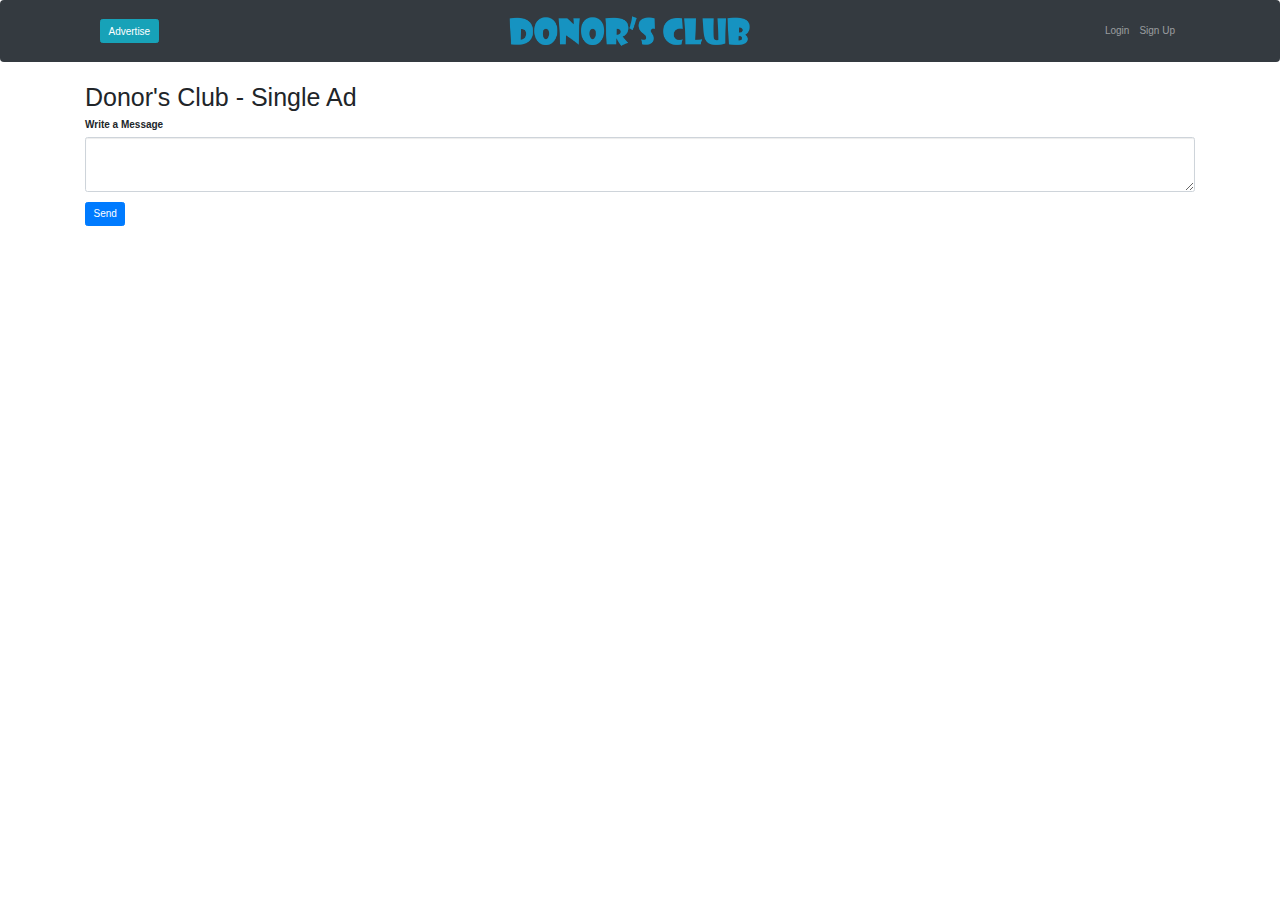
<file: code/donors_club/src/main/resources/static/adPost.html>
<!DOCTYPE html>
<html lang="en">

<head>
    <meta charset="UTF-8" />
    <meta name="viewport" content="width=device-width, initial-scale=1.0" />
    <title>Donor's Club</title>
    <link rel="stylesheet" href="assets/css/style.css" />
    <link rel="stylesheet" href="https://maxcdn.bootstrapcdn.com/bootstrap/3.4.1/css/bootstrap.min.css" />
    <script src="https://ajax.googleapis.com/ajax/libs/jquery/3.5.1/jquery.min.js"></script>
    <script src="https://code.jquery.com/jquery-2.2.4.min.js"
        integrity="sha256-BbhdlvQf/xTY9gja0Dq3HiwQF8LaCRTXxZKRutelT44=" crossorigin="anonymous"></script>
    <link href="https://stackpath.bootstrapcdn.com/bootstrap/4.4.1/css/bootstrap.min.css" rel="stylesheet"
        type="text/css" />
    <script src="https://stackpath.bootstrapcdn.com/bootstrap/4.4.1/js/bootstrap.bundle.min.js"
        type="text/javascript"></script>
    <link rel="shortcut icon" href="./assets/images/favicon.ico" type="image/x-icon" />
</head>

<body>
    <header>
        <nav class="navbar navbar-expand-lg navbar-dark bg-dark">
            <div class="container">
                <div class="collapse navbar-collapse" id="navbarSupportedContent">
                    <a class="btn btn-info" href="advertise.html">Advertise</a>
                    <a class="ml-auto" href="index.html"><img class="logo" src="assets/images/logo/donors_club.png"
                            alt="Donor's Club" /></a>
                    <ul class="navbar-nav ml-auto">
                        <li class="nav-item login-btn-toggle">
                            <a class="nav-link" href="login.html">Login</a>
                        </li>
                        <li class="nav-item login-btn-toggle">
                            <a class="nav-link" href="signup.html">Sign Up</a>
                        </li>
                        <li class="nav-item logout-btn-toggle d-none">
                            <a class="nav-link" href="chats.html">My Chats</a>
                        </li>
                        <li class="nav-item logout-btn-toggle d-none">
                            <a class="nav-link logout" href="#">Logout</a>
                        </li>
                    </ul>
                </div>
            </div>
        </nav>
    </header>
    <main>
        <section>
            <div class="container">
                <h1>Donor's Club - Single Ad</h1>
                <div id="ad"></div>
                <div id="message">
                    <div class="mb-3">
                        <label for="text-message" class="form-label">Write a Message</label>
                        <textarea class="form-control" id="text-message" rows="3"></textarea>
                    </div>
                    <button id="submit1" type="submit" class="btn btn-primary mb-3">Send</button>
                </div>
            </div>
        </section>
    </main>
    <footer></footer>

    <script type="module" src="assets/js/adPost.js"></script>
</body>

</html>
</file>
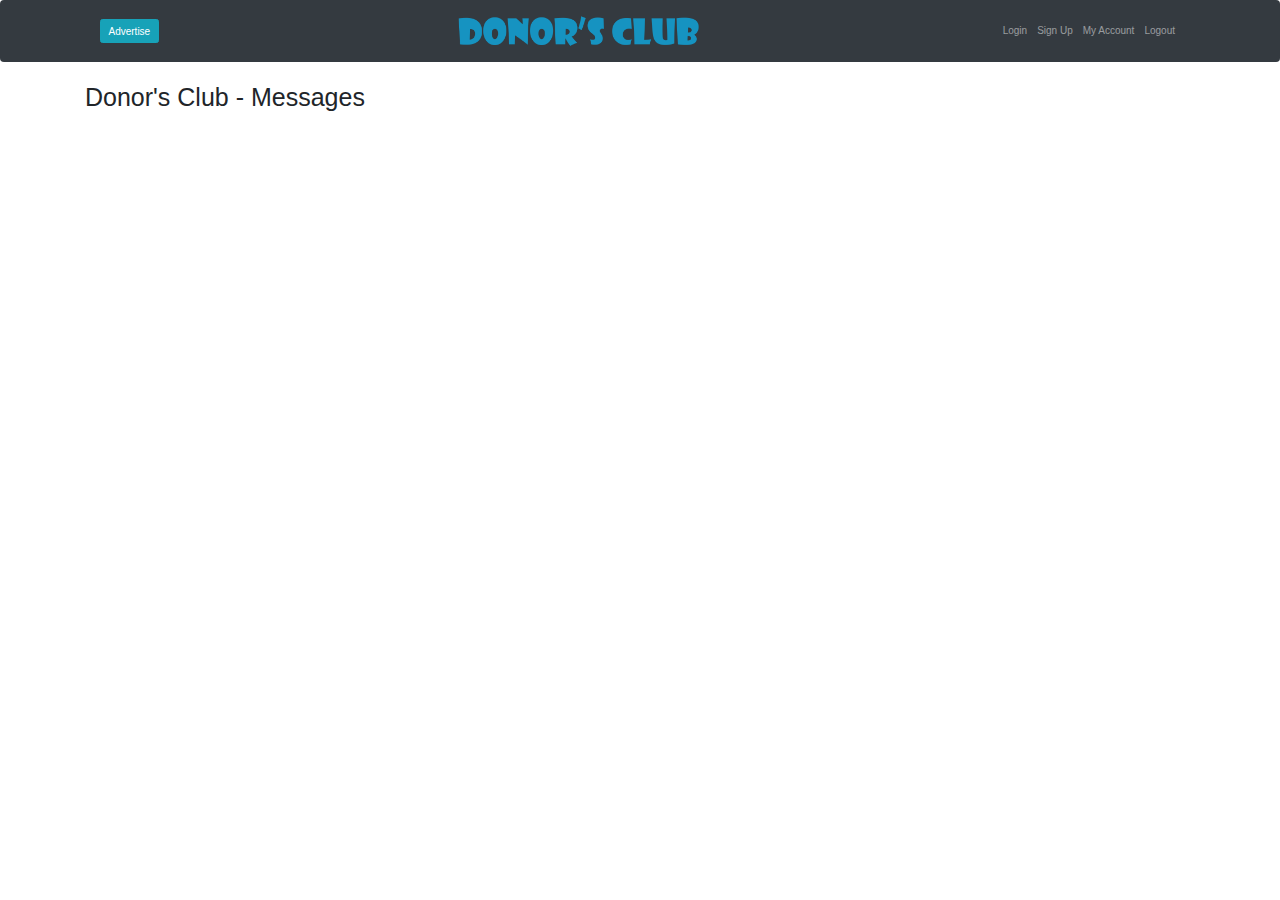
<file: code/donors_club/src/main/resources/static/messages.html>
<!DOCTYPE html>
<html lang="en">

<head>
    <meta charset="UTF-8" />
    <meta name="viewport" content="width=device-width, initial-scale=1.0" />
    <title>Donor's Club</title>
    <link rel="stylesheet" href="assets/css/style.css" />
    <link rel="stylesheet" href="https://maxcdn.bootstrapcdn.com/bootstrap/3.4.1/css/bootstrap.min.css" />
    <script src="https://ajax.googleapis.com/ajax/libs/jquery/3.5.1/jquery.min.js"></script>
    <script src="https://code.jquery.com/jquery-2.2.4.min.js"
        integrity="sha256-BbhdlvQf/xTY9gja0Dq3HiwQF8LaCRTXxZKRutelT44=" crossorigin="anonymous"></script>
    <link href="https://stackpath.bootstrapcdn.com/bootstrap/4.4.1/css/bootstrap.min.css" rel="stylesheet"
        type="text/css" />
    <script src="https://stackpath.bootstrapcdn.com/bootstrap/4.4.1/js/bootstrap.bundle.min.js"
        type="text/javascript"></script>
</head>

<body>
    <header>
        <nav class="navbar navbar-expand-lg navbar-dark bg-dark">
            <div class="container">
                <div class="collapse navbar-collapse" id="navbarSupportedContent">
                    <a class="btn btn-info" href="advertise.html">Advertise</a>
                    <a class="ml-auto" href="index.html"><img class="logo" src="assets/images/logo/donors_club.png"
                            alt="Donor's Club"></a>
                    <ul class="navbar-nav ml-auto">
                        <li class="nav-item">
                            <a class="nav-link" href="login.html">Login</a>
                        </li>
                        <li class="nav-item">
                            <a class="nav-link" href="signup.html">Sign Up</a>
                        </li>
                        <li class="nav-item">
                            <a class="nav-link" href="user.html">My Account</a>
                        </li>
                        <li class="nav-item">
                            <a class="nav-link logout" href="#">Logout</a>
                        </li>
                    </ul>
                </div>
            </div>
        </nav>
    </header>
    <main>
        <div class="container">
            <h1>Donor's Club - Messages</h1>
        </div>
        <section>
            <div class="container">
                <ul id="messages"></ul>
            </div>
        </section>
    </main>
    <footer>

    </footer>
    <script type="module" src="assets/js/messages.js"></script>
</body>

</html>
</file>
<file: code/donors_club/src/main/resources/static/assets/css/style.css>
.logo {
    width: 250px;
}

article {
    border: solid 3px black;
    margin-bottom: 5px;
}

a {
    text-decoration: none;
}

.dropdown-menu .dropdown-toggle:after {
    border-top: .3em solid transparent;
    border-right: 0;
    border-bottom: .3em solid transparent;
    border-left: .3em solid;
}

.dropdown-menu .dropdown-menu {
    margin-left: 0;
    margin-right: 0;
}

.dropdown-menu li {
    position: relative;
}

.dropdown-menu .submenu {
    display: none;
    position: absolute;
    left: 100%;
    top: -7px;
}

.dropdown-menu .submenu-left {
    right: 100%;
    left: auto;
}

.dropdown-menu>li:hover {
    background-color: #f1f1f1
}

.dropdown-menu>li:hover>.submenu {
    display: block;
}
</file>
